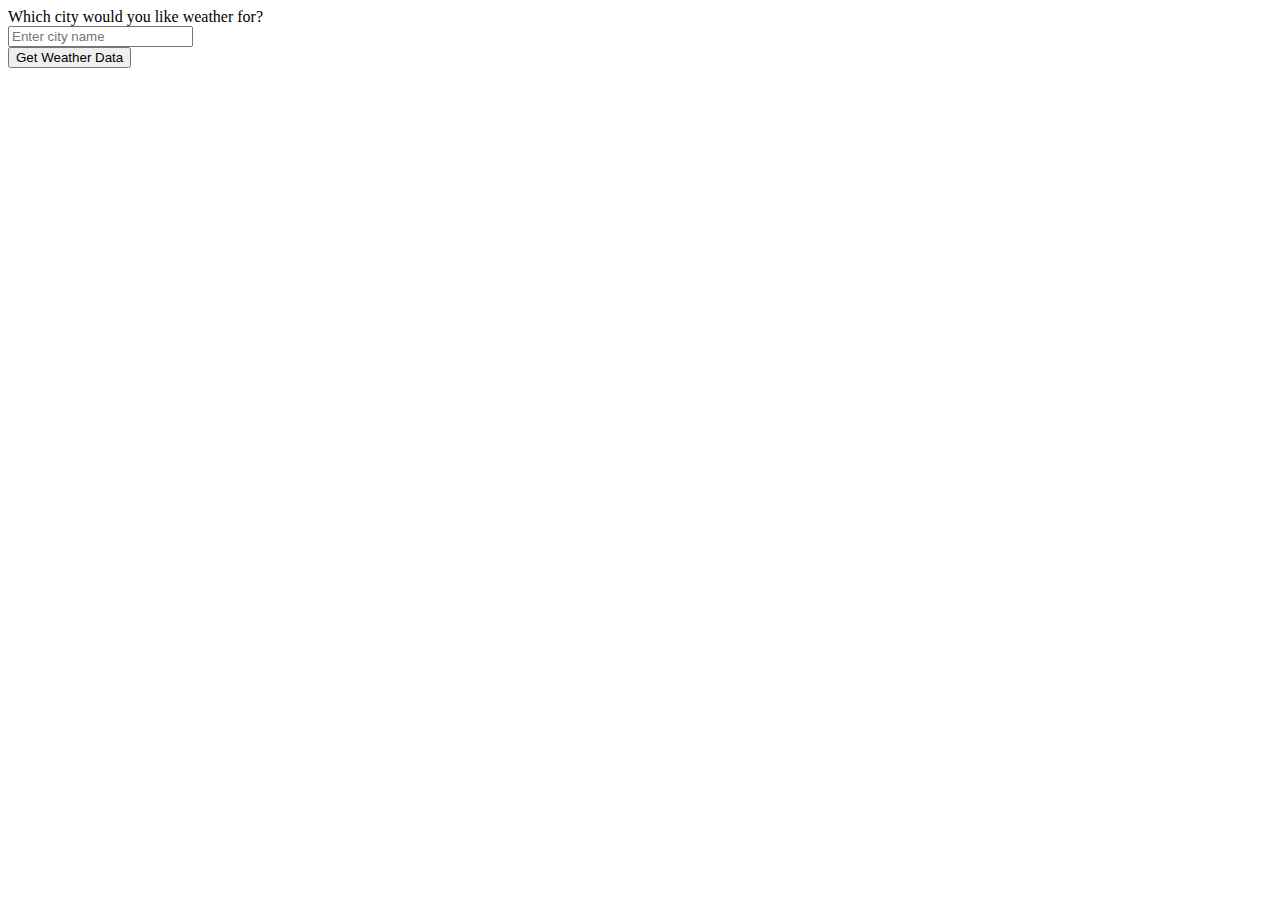
<file: web/templates/index.html>
<!DOCTYPE html>
<html>
<head>
    <title>WELCOME TO SKYCAST</title>
</head>

<FORM method ="POST" action= "/results"> <!-- post sents data user entered to the server and /results - go to the results route and do the function --> 

   <label>Which city would you like weather for?</label><br> 
    <input type="text" name = "cityname" id = "cityname" placeholder="Enter city name"> <BR>
    <button type ="submit"> Get Weather Data </button>
</FORM>
</html>
</file>
